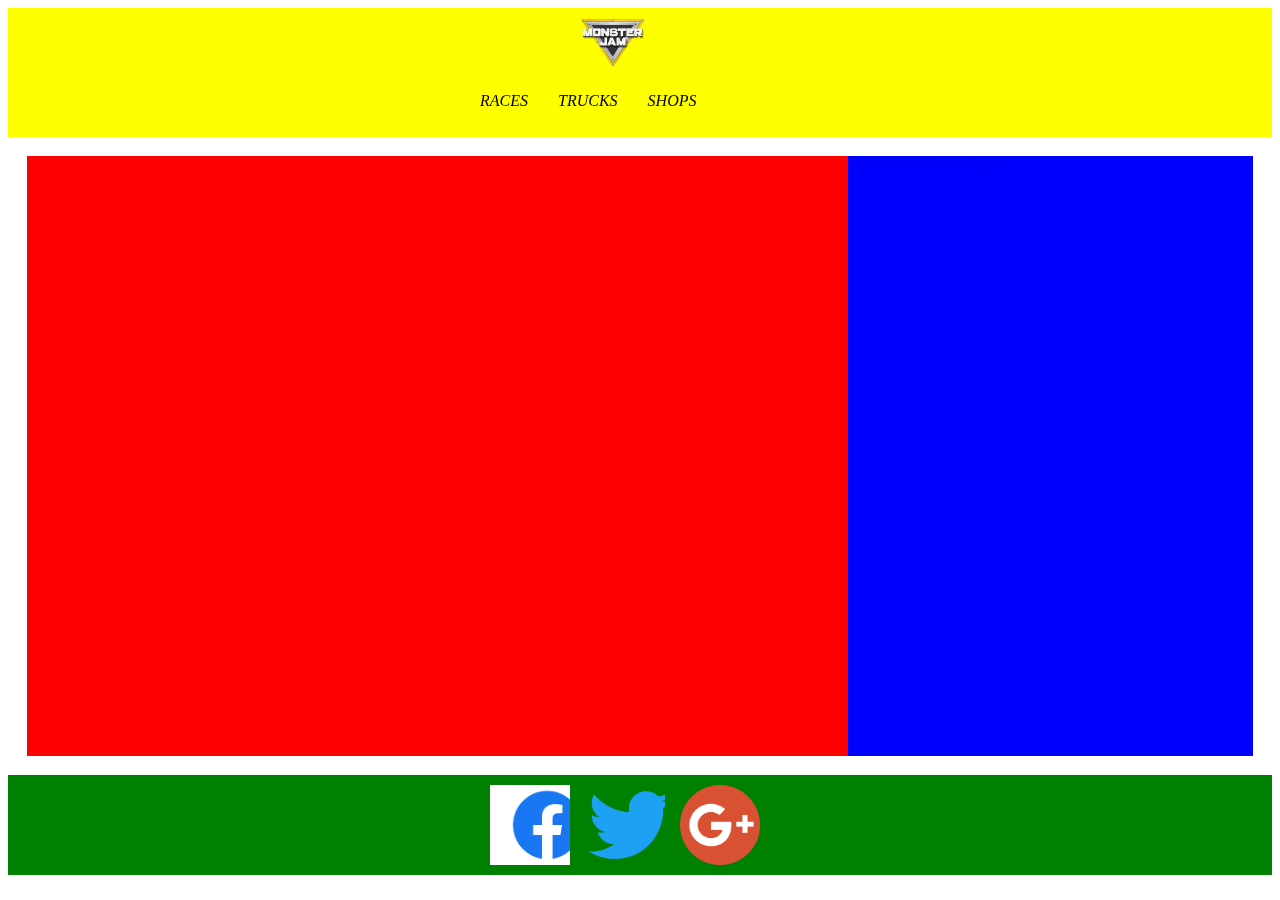
<file: css/New project folder/index.html>
<!DOCTYPE html>
<html lang="en" dir="ltr">
  <head>
    <meta charset="utf-8">
    <title>Monster Jam</title>
    <link rel="stylesheet" href="CSS/master.css">
    <link rel="stylesheet" href="CSS/background.css">
  </head>
  <body>
    <header>
     <div id="headerTop">
      <div id="logo">
        <img src="image/monster.png" alt="">

      </div>
     </div>
     <div id="headerBottom">
      <nav>
        <ul>
           <li><a href="">RACES</a></li>
           <li><a href="">TRUCKS</a></li>
           <li><a href="">SHOPS</a></li>
        </ul>
      </nav>
     </div>
    </header>
    <main>
      <div id="leftMain">
      <iframe width="970" height="600" src="https://www.youtube.com/embed/6zC_G1Nu4Lk" title="YouTube video player" frameborder="0" allow="accelerometer; autoplay; clipboard-write; encrypted-media; gyroscope; picture-in-picture" allowfullscreen></iframe>

      </div>
      <div id="rightMain">

<a class="twitter-timeline" href="https://twitter.com/MonsterJam?ref_src=twsrc%5Etfw" data-height="600px">Tweets by MonsterJam</a> <script async src="https://platform.twitter.com/widgets.js" charset="utf-8"></script>
      </div>
    </main>
    <footer>
     <div id=footer>
      <div id="facebook">
  

      </div>
      <div id="twitter">

      </div>
      <div id="youtube">



      </div>
     </div>
    </footer>
  </body>
</html>
</file>
<file: css/New project folder/CSS/master.css>
#headerTop{
  padding-top: 10px;
  width: 120px;
  margin-left: auto;
  margin-right: auto;
}

#headerBottom{
  width: 400px;
  margin-left: auto;
  margin-right: auto;
}

img{

  height: 50px;
}

nav{
  margin-top: 5px;
  width: 400px;
  height: 60px;
  left: 20px;
  position: relative;
}

ul {
 list-style-type: none;
 margin: 0;
 padding: 0;

}

li {
 float: left;

}

li a {
 display: inline-block;
 font-family: "Times New Roman", Times, serif;
 font-style: italic;
 text-align: center;
 padding: 15px 10px 10px 10px;
 margin-left: 10px;
 text-decoration: none;
 color: black;

}

main{
  margin: 1.5%;
  height: 600px;
}

#leftMain{
   float:left;
   width: 67%;
   height: 600px;
}

#rightMain{
  float: right;
  width: 33%;
  height: 600px;
}

#footer{
  width: 300px;
  height: 100px;
  margin-left: auto;
  margin-right: auto;
}

#facebook{
  margin-top: 10px;
  margin-right: 15px;
  float:left;
  width: 80px;
  height: 80px;
  background-image: url("../image/facebook.jpg");
  background-size: cover;
}

#twitter{
  margin-top: 10px;
  margin-right: 15px;
  float:left;
  width: 80px;
  height: 80px;
  background-image: url("../image/twitter.png");
  background-size: cover;
}

#youtube{
  margin-top: 10px;
  float:left;
  width: 80px;
  height: 80px;
  background-image: url("../image/google.png");
  background-size: cover;
}
</file>
<file: css/New project folder/CSS/background.css>
header{
  background-color: yellow;
}

#leftMain{
  background-color: red;
}

#rightMain{
  background-color: blue;
}

footer{
  background-color: green;
}
</file>
